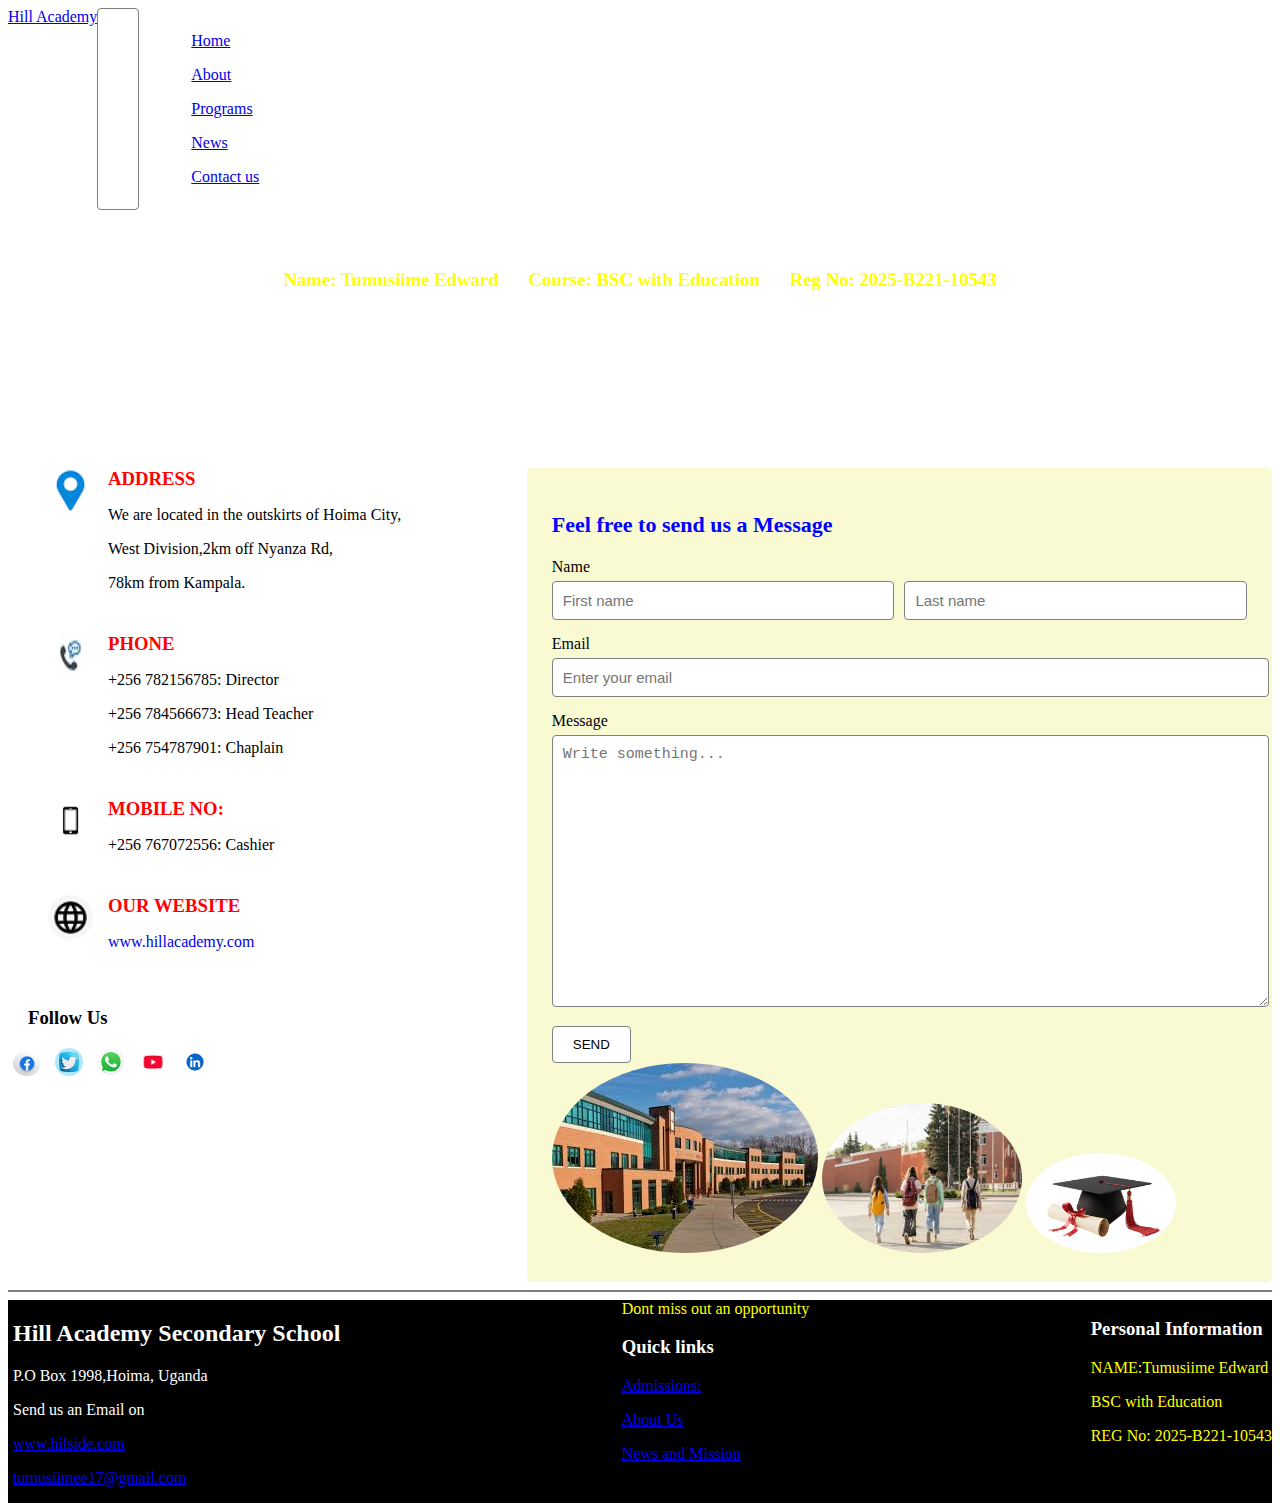
<file: index.html>
<!doctype html>
<html lang="en">
  <head>
    <meta charset="utf-8">
    <meta name="viewport" content="width=device-width, initial-scale=1">
    <title>Contact us</title>
    <link rel="stylesheet" href="./style.css">
    <link href="https://cdn.jsdelivr.net/npm/bootstrap@5.3.8/dist/css/bootstrap.min.css" rel="stylesheet" integrity="sha384-sRIl4kxILFvY47J16cr9ZwB07vP4J8+LH7qKQnuqkuIAvNWLzeN8tE5YBujZqJLB" crossorigin="anonymous">
  </head>
  <body>
    
    <!--navigation bar begins-->
    <nav class="navbar  navbar-dark bg-danger">
        <div class="container">
            <a class="navbar-brand" href="#">Hill Academy</a>

            <button class="navbar-toggler" type="button" data-bs-toggle="collapse" data-bs-target="#menu">
                <span class="navbar-toggler-icon"></span>
            </button>


                <div class="collapse navbar-collapse" id="menu">
                    <ul class="navbar-nav ms-auto">
                        <li class="nav-item"><a class="nav-link " href="#">Home</a></li>
                        <li class="nav-item"><a class="nav-link" href="#about">About</a></li>
                        <li class="nav-item"><a class="nav-link" href="#programs">Programs</a></li>
                        <li class="nav-item"><a class="nav-link" href="news.html">News</a></li>
                        <li class="nav-item"><a class="nav-link active" href="#contact">Contact us</a></li>
                    </ul>
                </div>
        </div>
    </nav>

    <!--navigation bar ends-->

<div class="body bg-black text-white">
     
    
    <div class="my-infor">
        
        <H3>Name: Tumusiime Edward</H3>
        <H3>Course: BSC with Education</H3>
        <H3>Reg No: 2025-B221-10543</H3>
    </div class="container text-center mt-5">

    <h1 class="heading"id="contactTitle">CONTACT US</h1>
    <div class="section-for-contacts">

        <!-- LEFT SECTION -->
        <div class="left-side">

            <div class="info-content">
                <img src="./location.png" class="icon">
                <div>
                    <h3>ADDRESS</h3>
                    <p>We are located in the outskirts of Hoima City,</p>
                    <p>West Division,2km off Nyanza Rd, </p>
                    <p>78km from Kampala.</p>
                </div>
            </div>

            <div class="info-content">
                <img src="./phone.jpg" class="icon">
                <div>
                    <h3>PHONE</h3>
                    <p>+256 782156785: Director</p>
                    <p>+256 784566673: Head Teacher</p>
                    <p>+256 754787901: Chaplain</p>
                </div>
            </div>

            <div class="info-content">
                <img src="./mobile.png" class="icon">
                <div>
                    <h3>MOBILE NO:</h3>
                    <p>+256 767072556: Cashier</p>
                </div>
            </div>

            <div class="info-content">
                <img src="./website.png" class="icon">
                <div>
                    <h3> OUR WEBSITE</h3>
                  <a href="website" style="text-decoration: none;"> <p>www.hillacademy.com</p></a>  
                </div>
            </div>

            <h3 class="follow">Follow Us</h3>
            <div class="socialmedia-icons">
                <img src="./facebook.jpg">
                <img src="./twitter.jpg">
                <img src="whatsapp.png">
                <img src="./youtube.jpg">
                <img src="./linkedin.png">
            </div>

        </div>

        <!-- RIGHT SIDE INFORMATION-->
        <div class="right-side">
            <h2 >Feel free to send us a Message</h2>

            <form>
                <label>Name </label>
                <div class="name-row">
                    <input type="text" placeholder="First name">
                    <input type="text" placeholder="Last name">
                </div>

                <label>Email </label>
                <input type="email" placeholder="Enter your email">

                <label>Message</label>
                <textarea placeholder="Write something..."></textarea>

                <button type="submit"> SEND</button>
                <div>
                    <img src="./download.jpg" alt="">
                    <img src="./images.jpg"style="width: 200px;height: 150px;" alt="">
                    <img src="./graduation.jpg"style="width: 150px;height:100px" alt="">
                </div>
            </form>
        </div>

    </div>
    <hr color=grey>
    <div class="footer">
        <div class="first-it">
        <h2>Hill Academy Secondary School</h2>
        <P>P.O Box 1998,Hoima, Uganda</P>
        <P>Send us an Email on</P>
        <P><a href="website"> <p>www.hilside.com</p></a></P>
        <P><a href="web">tumusiimee17@gmail.com</a></P>

        </div>
        <div class="pinfor">
            <h>Dont miss out an opportunity</h>
            <h3>Quick links</h3>
            <p><a href="Apply now">Admissions:</a></p>
            <p><a href="Results">About Us</a></p>
            <p><a href="news and about us">News and Mission</a></p>
        </div>
        <div class="pinfor">
            <h3> Personal Information</h3>
            <p>NAME:Tumusiime Edward</p>
            <p>BSC with  Education</p>
            <p color="solid-black">REG No: 2025-B221-10543</p>

        </div>
        
    </div>

            
</div>

<script src="https://cdn.jsdelivr.net/npm/bootstrap@5.3.8/dist/js/bootstrap.bundle.min.js" integrity="sha384-FKyoEForCGlyvwx9Hj09JcYn3nv7wiPVlz7YYwJrWVcXK/BmnVDxM+D2scQbITxI" crossorigin="anonymous"></script>
<script src="./index.js"></script>
  </body>
</html>
</file>
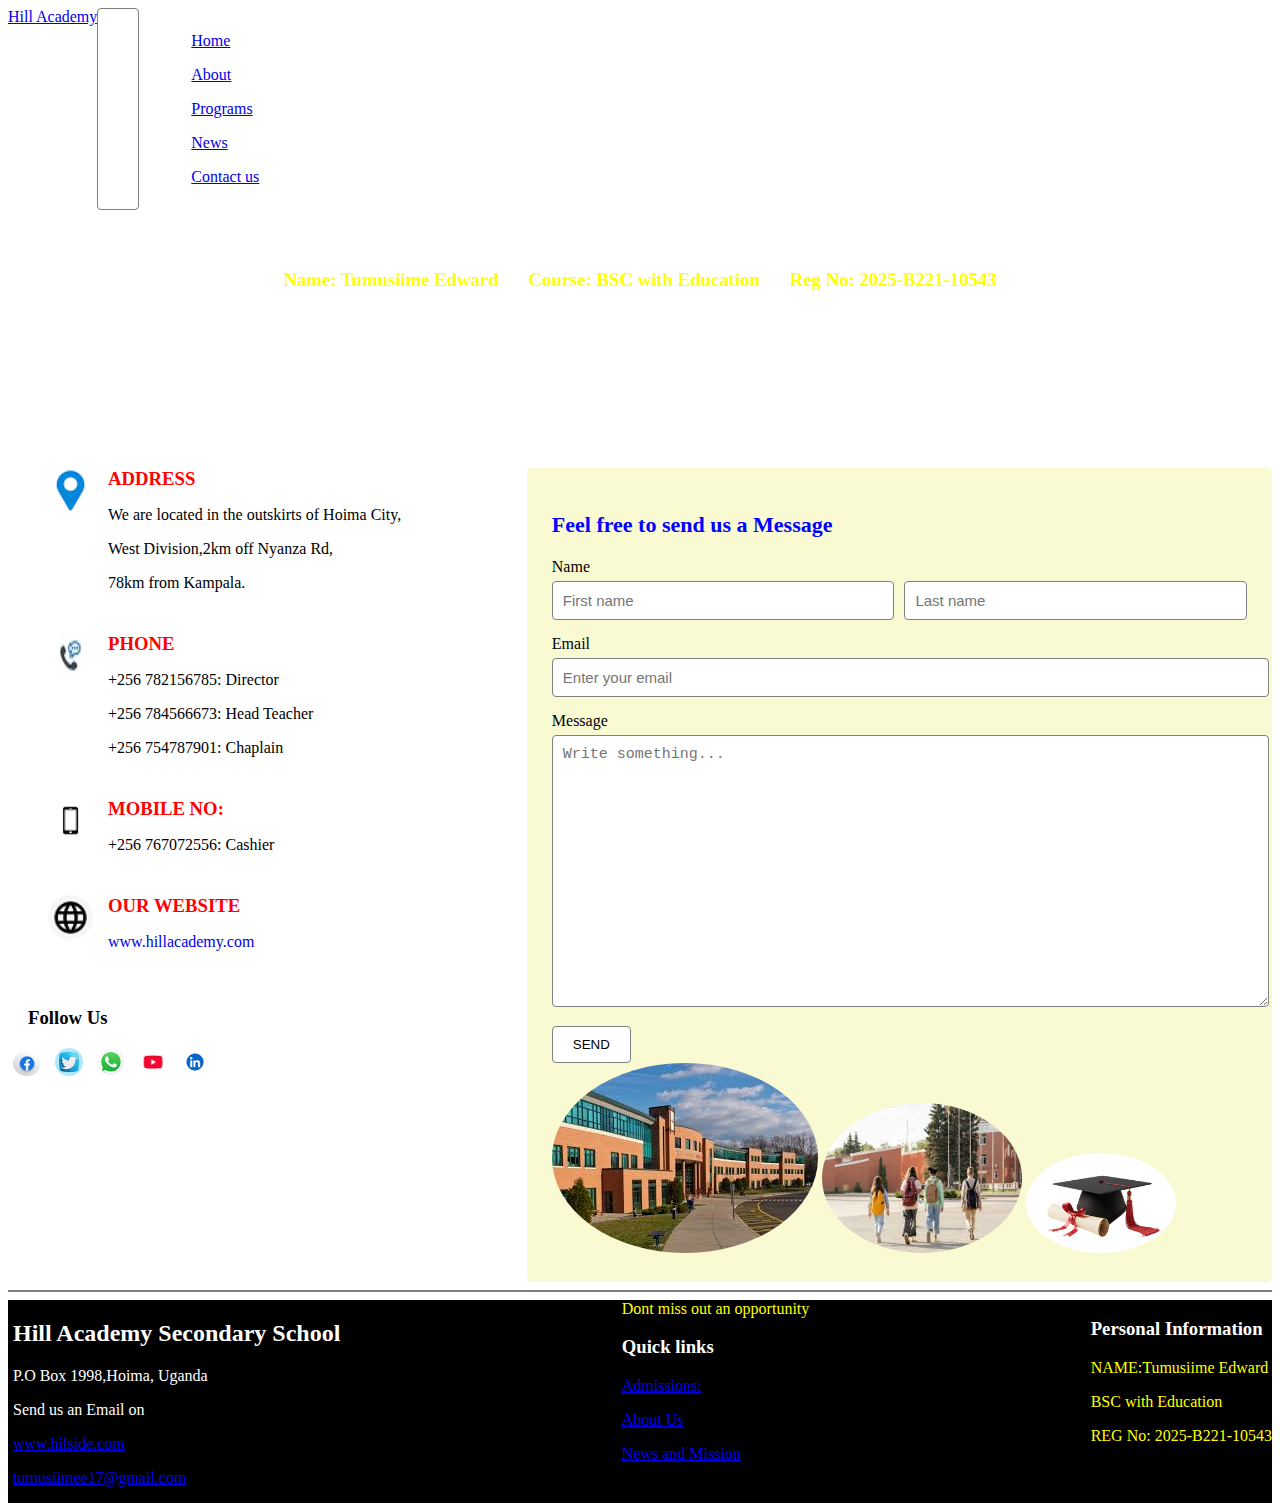
<file: group.html>
<!doctype html>
<html lang="en">
  <head>
    <meta charset="utf-8">
    <meta name="viewport" content="width=device-width, initial-scale=1">
    <title>Contact us</title>
    <link rel="stylesheet" href="./style.css">
    <link href="https://cdn.jsdelivr.net/npm/bootstrap@5.3.8/dist/css/bootstrap.min.css" rel="stylesheet" integrity="sha384-sRIl4kxILFvY47J16cr9ZwB07vP4J8+LH7qKQnuqkuIAvNWLzeN8tE5YBujZqJLB" crossorigin="anonymous">
  </head>
  <body>
    
    <!--navigation bar begins-->
    <nav class="navbar  navbar-dark bg-danger">
        <div class="container">
            <a class="navbar-brand" href="#">Hill Academy</a>

            <button class="navbar-toggler" type="button" data-bs-toggle="collapse" data-bs-target="#menu">
                <span class="navbar-toggler-icon"></span>
            </button>


                <div class="collapse navbar-collapse" id="menu">
                    <ul class="navbar-nav ms-auto">
                        <li class="nav-item"><a class="nav-link " href="#">Home</a></li>
                        <li class="nav-item"><a class="nav-link" href="#about">About</a></li>
                        <li class="nav-item"><a class="nav-link" href="#programs">Programs</a></li>
                        <li class="nav-item"><a class="nav-link" href="news.html">News</a></li>
                        <li class="nav-item"><a class="nav-link active" href="#contact">Contact us</a></li>
                    </ul>
                </div>
        </div>
    </nav>

    <!--navigation bar ends-->

<div class="body bg-black text-white">
     
    
    <div class="my-infor">
        
        <H3>Name: Tumusiime Edward</H3>
        <H3>Course: BSC with Education</H3>
        <H3>Reg No: 2025-B221-10543</H3>
    </div class="container text-center mt-5">

    <h1 class="heading"id="contactTitle">CONTACT US</h1>
    <div class="section-for-contacts">

        <!-- LEFT SECTION -->
        <div class="left-side">

            <div class="info-content">
                <img src="./location.png" class="icon">
                <div>
                    <h3>ADDRESS</h3>
                    <p>We are located in the outskirts of Hoima City,</p>
                    <p>West Division,2km off Nyanza Rd, </p>
                    <p>78km from Kampala.</p>
                </div>
            </div>

            <div class="info-content">
                <img src="./phone.jpg" class="icon">
                <div>
                    <h3>PHONE</h3>
                    <p>+256 782156785: Director</p>
                    <p>+256 784566673: Head Teacher</p>
                    <p>+256 754787901: Chaplain</p>
                </div>
            </div>

            <div class="info-content">
                <img src="./mobile.png" class="icon">
                <div>
                    <h3>MOBILE NO:</h3>
                    <p>+256 767072556: Cashier</p>
                </div>
            </div>

            <div class="info-content">
                <img src="./website.png" class="icon">
                <div>
                    <h3> OUR WEBSITE</h3>
                  <a href="website" style="text-decoration: none;"> <p>www.hillacademy.com</p></a>  
                </div>
            </div>

            <h3 class="follow">Follow Us</h3>
            <div class="socialmedia-icons">
                <img src="./facebook.jpg">
                <img src="./twitter.jpg">
                <img src="whatsapp.png">
                <img src="./youtube.jpg">
                <img src="./linkedin.png">
            </div>

        </div>

        <!-- RIGHT SIDE INFORMATION-->
        <div class="right-side">
            <h2 >Feel free to send us a Message</h2>

            <form>
                <label>Name </label>
                <div class="name-row">
                    <input type="text" placeholder="First name">
                    <input type="text" placeholder="Last name">
                </div>

                <label>Email </label>
                <input type="email" placeholder="Enter your email">

                <label>Message</label>
                <textarea placeholder="Write something..."></textarea>

                <button type="submit"> SEND</button>
                <div>
                    <img src="./download.jpg" alt="">
                    <img src="./images.jpg"style="width: 200px;height: 150px;" alt="">
                    <img src="./graduation.jpg"style="width: 150px;height:100px" alt="">
                </div>
            </form>
        </div>

    </div>
    <hr color=grey>
    <div class="footer">
        <div class="first-it">
        <h2>Hill Academy Secondary School</h2>
        <P>P.O Box 1998,Hoima, Uganda</P>
        <P>Send us an Email on</P>
        <P><a href="website"> <p>www.hilside.com</p></a></P>
        <P><a href="web">tumusiimee17@gmail.com</a></P>

        </div>
        <div class="pinfor">
            <h>Dont miss out an opportunity</h>
            <h3>Quick links</h3>
            <p><a href="Apply now">Admissions:</a></p>
            <p><a href="Results">About Us</a></p>
            <p><a href="news and about us">News and Mission</a></p>
        </div>
        <div class="pinfor">
            <h3> Personal Information</h3>
            <p>NAME:Tumusiime Edward</p>
            <p>BSC with  Education</p>
            <p color="solid-black">REG No: 2025-B221-10543</p>

        </div>
        
    </div>

            
</div>

<script src="https://cdn.jsdelivr.net/npm/bootstrap@5.3.8/dist/js/bootstrap.bundle.min.js" integrity="sha384-FKyoEForCGlyvwx9Hj09JcYn3nv7wiPVlz7YYwJrWVcXK/BmnVDxM+D2scQbITxI" crossorigin="anonymous"></script>
<script src="./index.js"></script>
  </body>
</html>
</file>
<file: style.css>
.body {
    width: 100%;
    margin: auto;
    padding-top: 40px;
}


    .heading {
    text-align: center;
    font-size: 60px;
    margin-bottom: 40px;
    color:white;
    font-family: Arial, Helvetica, sans-serif;
    font-weight:bold;
}

.section-for-contacts {
    display: flex;
    justify-content: space-between;
    flex-wrap: wrap;
}

.left-side {
    width:40% ;
    min-width: 280px;
}


.info-content {
    display: flex;
    margin-bottom: 25px;
    margin-left: 40px;
}

.icon {
    width: 45px;
    height: 45px;
    margin-right: 15px;
    
}

.info-content h3 {
    margin: 0;
    color: red;
}

.socialmedia-icons img {
    width: 28px;
    margin-right: 10px;
    cursor: pointer;
    
}

.follow {
    margin-top: 40px;
    margin-left: 20px;
}

.right-side {
    width: 55%;
    min-width: 300px;
    background: lightgoldenrodyellow;
    color: black;
    padding: 25px;
    border-radius: 5px;
}


.right-side h2 {
    font-size: 22px;
    margin-bottom: 20px;
    color:blue;
}

input{
    width: 100%;
    padding: 10px;
    margin-top: 5px;
    margin-bottom: 15px;
    border: 1px solid grey;
    border-radius: 4px;
    font-size: 15px;
}

textarea {
    width: 100%;
    padding: 10px;
    margin-top: 5px;
    margin-bottom: 15px;
    border: 1px solid grey;
    border-radius: 4px;
    font-size: 15px;
    height: 250px;
}

.name-row {
    display: flex;
    gap: 10px;
}


img {
    border-radius: 100%;
}

button {
    padding: 10px 20px;
    background:white;
    border: solid gray 1px;
    border-radius: 4px;

}

button:hover {
    background: burlywood;
    color: white;
    border-radius: 20px;
}

.nav-right {
    display: flex;
    gap: 25px;
}

.nav-item {
    cursor: pointer;
    padding: 8px 12px;
    border-radius: 5px;
    
}


.nav-item:hover {
    background: lightseagreen;
    border-radius: 25px;
}

/*footer section*/
.footer{
    display: flex;
    justify-content: space-between;
    background: black;
    color: white;
}
.my-infor{
    display: flex;
    gap: 30px;
    color: yellow;
    margin-bottom: 50px;
    justify-content: center;
}
.first-it{
    margin-left: 5px;
}
.pinfor{
    color: yellow;
}
.pinfor h3{
    color: white;
}
.container{
    display: flex;
}
.nav-item{
    display: flex;
}
.socialmedia-icons{
    margin-left: 30px;
    margin: 5px;
   
}
</file>
